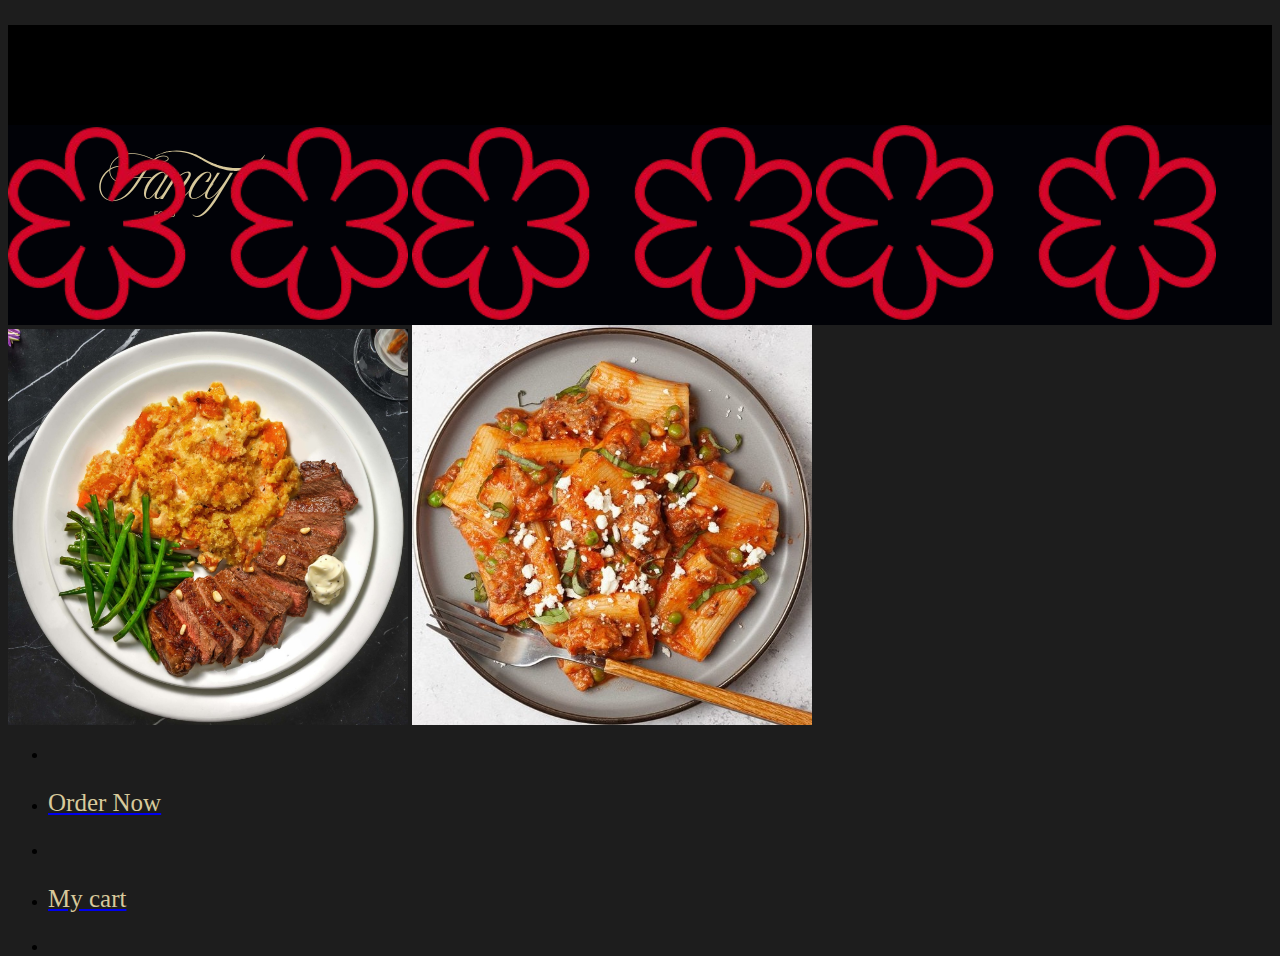
<file: index.html>
<!doctype html>
<html lang="en">
  <head>
    <meta charset="utf-8">
    <meta name="viewport" content="width=device-width, initial-scale=1">
    <title>FOOD</title>
    <link rel="stylesheet" href="css/style.css">
    <link href="https://cdn.jsdelivr.net/npm/bootstrap@5.3.8/dist/css/bootstrap.min.css" rel="stylesheet" integrity="sha384-sRIl4kxILFvY47J16cr9ZwB07vP4J8+LH7qKQnuqkuIAvNWLzeN8tE5YBujZqJLB" crossorigin="anonymous">
  </head>
  <body style="background-color: rgb(29, 29, 29);">
  

<nav class="navbar navbar-expand-lg navbar-dark bg-dark">
  <div class="container-fluid">
    <a class="navbar-brand" href="#"><p><img src="img/Fancy (4).png" alt=""></p></a>
    <button class="navbar-toggler" type="button" data-bs-toggle="collapse" data-bs-target="#navbarNavDropdown" aria-controls="navbarNavDropdown" aria-expanded="false" aria-label="Toggle navigation">
      <span class="navbar-toggler-icon"></span>
    </button>
    <div class="collapse navbar-collapse" id="navbarNavDropdown">
      <ul class="navbar-nav">
        <li class="nav-item">
          <a class="nav-link active" aria-current="page" href="#"><p>Menu</p></a>
        </li>
        <li class="nav-item">
          <a class="nav-link" href="#"></a>
        </li>
        <li class="nav-item">
          <a class="nav-link" href="#"><p>Pricing</p></a>
        </li>
        <li class="nav-item dropdown">
          <a class="nav-link dropdown-toggle" href="#" role="button" data-bs-toggle="dropdown" aria-expanded="false">
            <p>Others</p>
          </a>
          <ul class="dropdown-menu">
            <li><a class="dropdown-item" href="#">Action</a></li>
            <li><a class="dropdown-item" href="#">Another action</a></li>
            <li><a class="dropdown-item" href="#">Something else here</a></li>
          </ul>
        </li>
        <li class="nav-item">
    <a class="nav-link active" aria-current="page" href="#"><p>Log in</p></a>
  </li>
  <li class="nav-item">
          <a class="nav-link" href="#"></a>
        </li>
  <li class="nav-item">
    <a class="nav-link" href="#"><p>Order Now</p></a>
  </li>
  <li class="nav-item">
          <a class="nav-link" href="#"></a>
        </li>
  <li class="nav-item">
    <a class="nav-link" href="#"><p>My cart</p></a>
  </li>
  <li class="nav-item">
          <a class="nav-link" href="#"></a>
        </li>
      </ul>
    </div>
  </div>
</nav>

    <div class="container">
        <img src="img/micstar.png" alt="" width="400">
        <img src="img/micstar.png" alt="" width="400">
        <img src="img/micstar.png" alt="" width="400" height="195">
    </div>


<img src="img/meatfood.jpg" alt="" width="400" height="">

<img src="img/pasfood.jpg" alt="" width="400">






    <script src="https://cdn.jsdelivr.net/npm/bootstrap@5.3.8/dist/js/bootstrap.bundle.min.js" integrity="sha384-FKyoEForCGlyvwx9Hj09JcYn3nv7wiPVlz7YYwJrWVcXK/BmnVDxM+D2scQbITxI" crossorigin="anonymous"></script>
  </body>
</html>
</file>
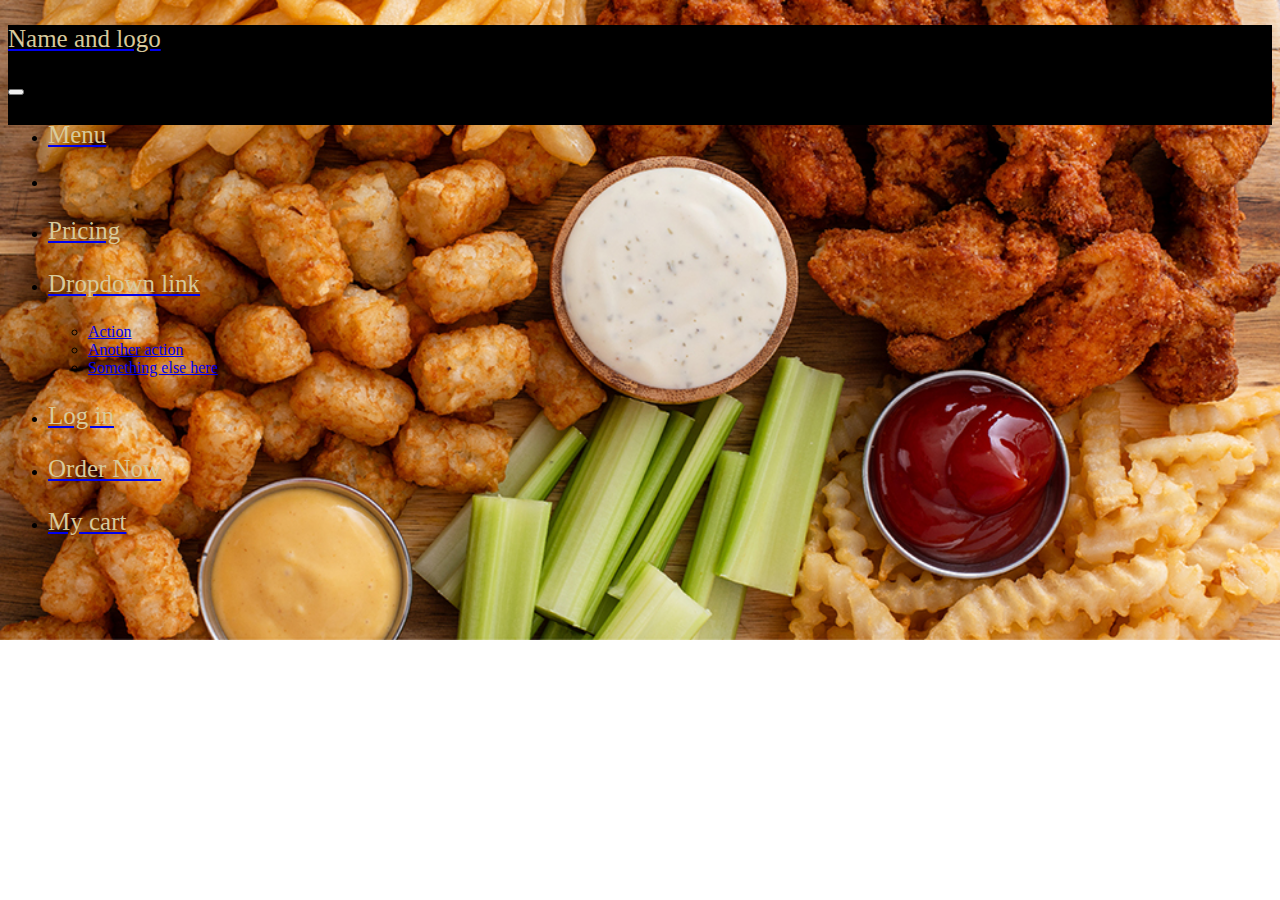
<file: index-FBL-C104-08.html>
<!doctype html>
<html lang="en">
  <head>
    <meta charset="utf-8">
    <meta name="viewport" content="width=device-width, initial-scale=1">
    <title>FOOD</title>
    <link rel="stylesheet" href="css/style.css">
    <link href="https://cdn.jsdelivr.net/npm/bootstrap@5.3.8/dist/css/bootstrap.min.css" rel="stylesheet" integrity="sha384-sRIl4kxILFvY47J16cr9ZwB07vP4J8+LH7qKQnuqkuIAvNWLzeN8tE5YBujZqJLB" crossorigin="anonymous">
  </head>
  <body background="img/Popular-Fried-Foods.jpg">  

<nav class="navbar navbar-expand-lg">
  <div class="container-fluid">
    <a class="navbar-brand" href="#"><p>Name and logo</p></a>
    <button class="navbar-toggler" type="button" data-bs-toggle="collapse" data-bs-target="#navbarNavDropdown" aria-controls="navbarNavDropdown" aria-expanded="false" aria-label="Toggle navigation">
      <span class="navbar-toggler-icon"></span>
    </button>
    <div class="collapse navbar-collapse" id="navbarNavDropdown">
      <ul class="navbar-nav" class="back">
        <li class="nav-item">
          <a class="nav-link active" aria-current="page" href="#"><p>Menu</p></a>
        </li>
        <li class="nav-item">
          <a class="nav-link" href="#"></a>
        </li>
        <li class="nav-item">
          <a class="nav-link" href="#"><p>Pricing</p></a>
        </li>
        <li class="nav-item dropdown">
          <a class="nav-link dropdown-toggle" href="#" role="button" data-bs-toggle="dropdown" aria-expanded="false">
            <p>Dropdown link</p>
          </a>
          <ul class="dropdown-menu">
            <li><a class="dropdown-item" href="#">Action</a></li>
            <li><a class="dropdown-item" href="#">Another action</a></li>
            <li><a class="dropdown-item" href="#">Something else here</a></li>
          </ul>
        </li>
      </ul>
    </div>
    <ul class="nav justify-content-end">
  <li class="nav-item">
    <a class="nav-link active" aria-current="page" href="#"><p>Log in</p></a>
  </li>
  <li class="nav-item">
    <a class="nav-link" href="#"><p>Order Now</p></a>
  </li>
  <li class="nav-item">
    <a class="nav-link" href="#"><p>My cart</p></a>
  </li>
</ul>
  </div>
</nav>







<!-- <img src="img/food-groups.png" alt=""> -->





    <!-- <div class="container">
        <div class="row">
            <div class="col">
                <h1>Testing Color Scheme</h1>

                <div class="circle"></div>
            </div>
            <div class="col">
                <h2>Primary Color</h2>
                <h3>Secondary Color</h3>
                <p>Text Color <br>Lorem ipsum dolor sit amet 
                    consectetur adipisicing elit. Sapiente reiciendis 
                    natus dolorum ipsam provident vitae minus cumque 
                    assumenda, aliquam, fugit quod culpa numquam fugiat 
                    accusantium quos nihil ullam harum aperiam?</p>
            </div>
        </div>
    </div> -->





    <script src="https://cdn.jsdelivr.net/npm/bootstrap@5.3.8/dist/js/bootstrap.bundle.min.js" integrity="sha384-FKyoEForCGlyvwx9Hj09JcYn3nv7wiPVlz7YYwJrWVcXK/BmnVDxM+D2scQbITxI" crossorigin="anonymous"></script>
  </body>
</html>
</file>
<file: css/style.css>
:root {
    --primary-color: #BD632F;
    --secondary-color: #D8973C;
    --neutral-color: #D8C99B;
    --neutral-dark: #273E47;
    --accent-color: #A4243B;
}

.container {
    background-color: rgb(1, 2, 7);
    height: 200px;

}

h1, h2 {
    color: var(--primary-color);
}

h3 {
    color: var(--secondary-color);
}

p {
    color: var(--neutral-color);
    font-size: 25px;
    
}

.circle {
    width: 100px;
    height: 100px;
    background-color: var(--accent-color);
    border-radius: 50%;
}

/* img{
    width: 2381px;
    height: 700px;
} */

nav {
    background-color: #000000;
    height: 100px;
}


body {
background-repeat: no-repeat;
background-attachment: fixed;
background-position: top center;
background-size: 100%;
}

.back{
    background-color: #A4243B;
}
</file>
